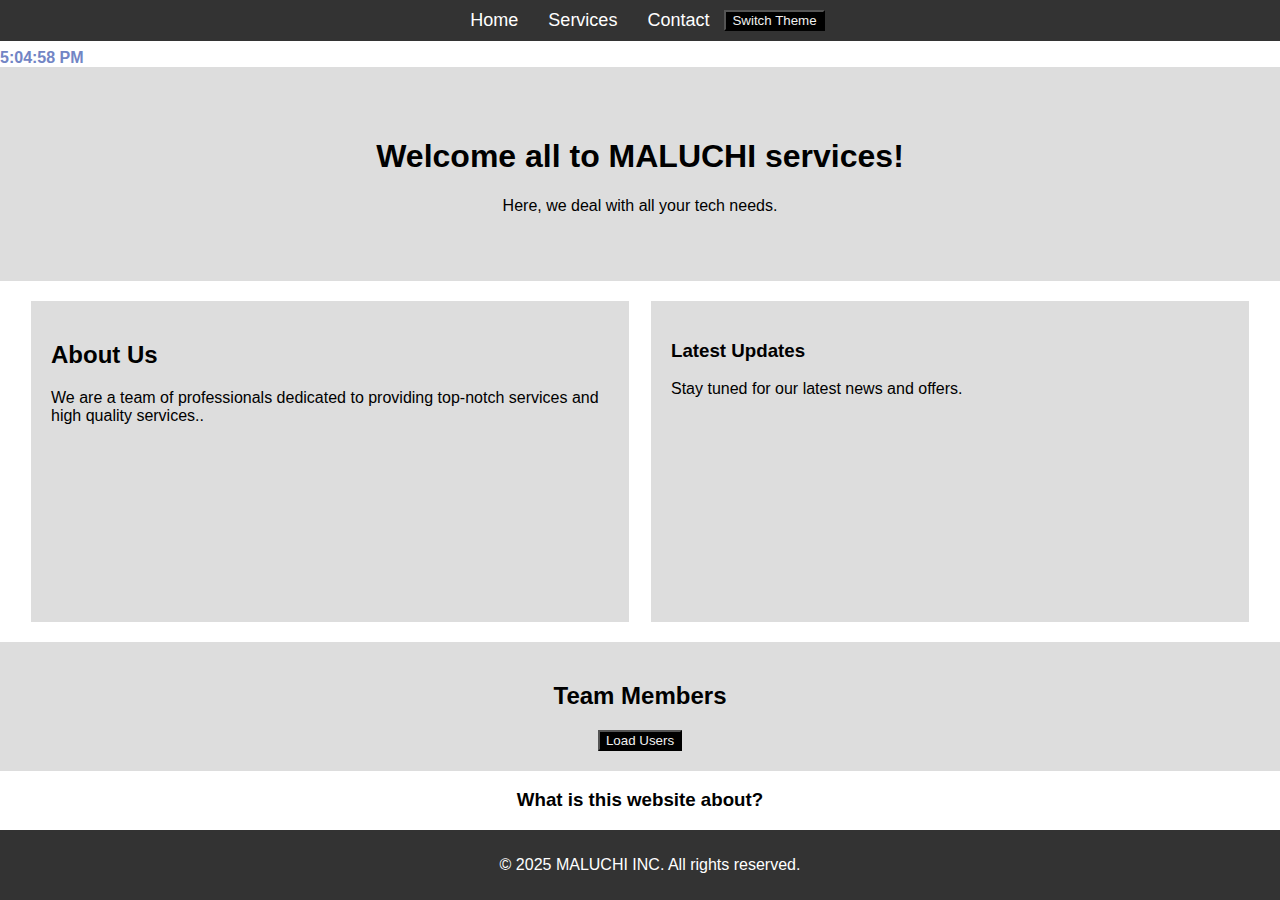
<file: index.html>
<!DOCTYPE html>
<html lang="en">
<head>
    <meta charset="UTF-8">
    <meta name="viewport" content="width=device-width, initial-scale=1.0">
    <title>Home</title>
    <link rel="stylesheet" href="style.css">
    <script src="script.js" defer></script>
</head>
<body>
    <!-- Navigation Bar -->
    <header>
        <nav>
            <ul>
                <li><a href="index.html">Home</a></li>
                <li><a href="services.html">Services</a></li>
                <li><a href="contact.html">Contact</a></li>
                <button id="themeToggle">Switch Theme</button>
            </ul>
        </nav>
        <div id="clock"></div> 
    </header>

    <!-- Hero Section -->
    <section class="hero">
        <h1>Welcome all to MALUCHI services!</h1>
        <p>Here, we deal with all your tech needs.</p>
    </section>

    <!-- Main Content with Flexbox -->
    <section class="flex-container">
        <div class="intro">
            <h2>About Us</h2>
            <p>We are a team of professionals dedicated to providing top-notch services and high quality services..</p>
        </div>
        <div class="sidebar">
            <h3>Latest Updates</h3>
            <p>Stay tuned for our latest news and offers.</p>
        </div>
    </section>

    <section class="team-section">
        <h2>Team Members</h2> 
        <ul id="userList"></ul> 
        <button id="loadUsersBtn">Load Users</button>
    </section>
    

    <div class="faq-item"> 
        <h3 class="question">What is this website about?</h3> 
        <p class="answer">This is a demo project for learning web 
      development.</p> 
      </div>

    <!-- Footer -->
    <footer>
        <p>&copy; 2025 MALUCHI INC. All rights reserved.</p>
    </footer>
   
</body>
</html>
</file>
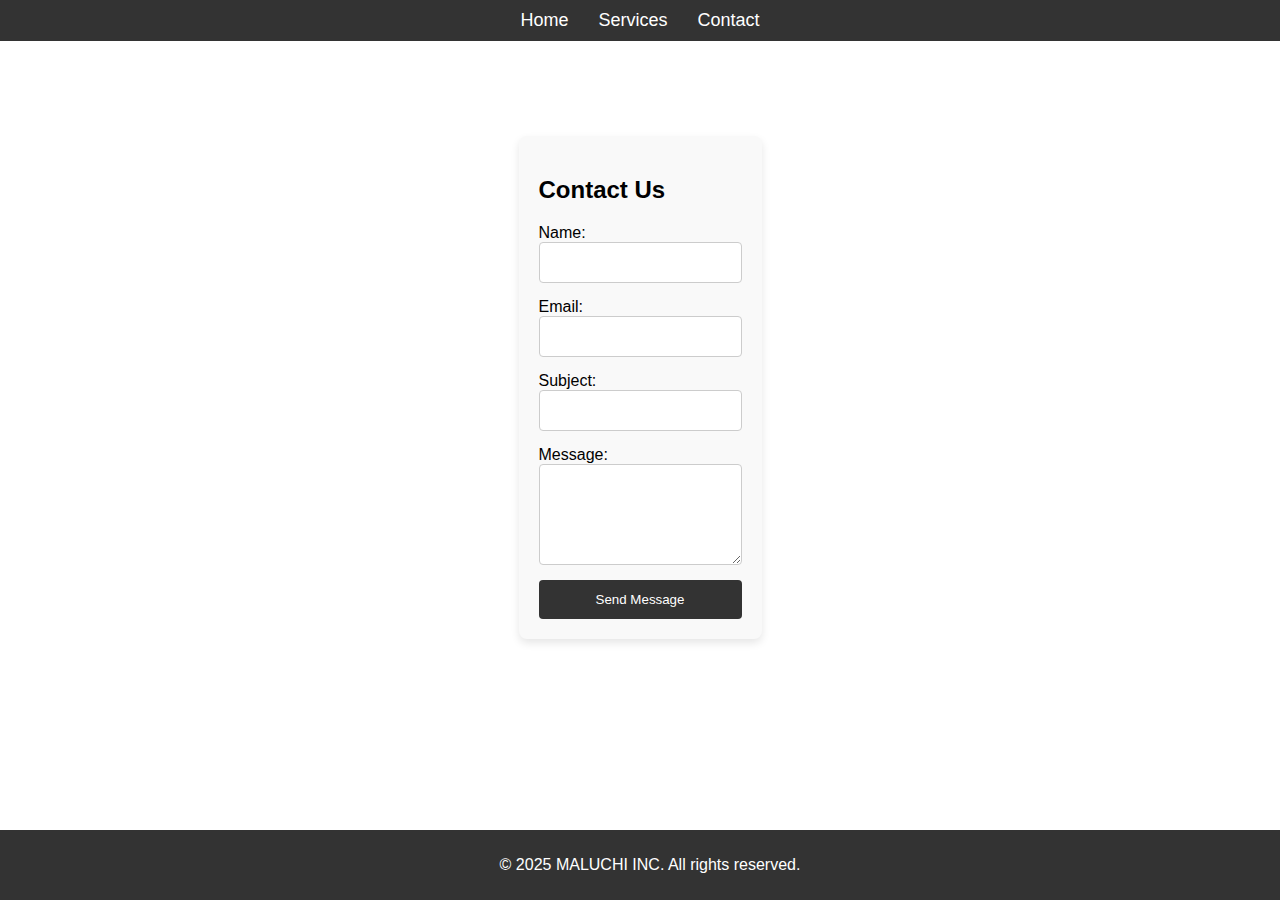
<file: contact.html>
<!DOCTYPE html>
<html lang="en">
<head>
    <meta charset="UTF-8">
    <meta name="viewport" content="width=device-width, initial-scale=1.0">
    <title>Contact</title>
    <link rel="stylesheet" href="style.css">
</head>
<body>
    <header>
        <nav>
            <ul>
                <li><a href="index.html">Home</a></li>
                <li><a href="services.html">Services</a></li>
                <li><a href="contact.html">Contact</a></li>
            </ul>
        </nav>
    </header>

    <section class="contact-form">
        <h2>Contact Us</h2>
        <form action="#" method="post">
            <label for="name">Name:</label>
            <input type="text" id="name" name="name" required>

            <label for="email">Email:</label>
            <input type="email" id="email" name="email" required>

            <label for="subject">Subject:</label>
            <input type="text" id="subject" name="subject" required>

            <label for="message">Message:</label>
            <textarea id="message" name="message" rows="5" required></textarea>

            <button type="submit">Send Message</button>
        </form>
    </section>

    <footer>
        <p>&copy; 2025 MALUCHI INC. All rights reserved.</p>
    </footer>
</body>
</html>
</file>
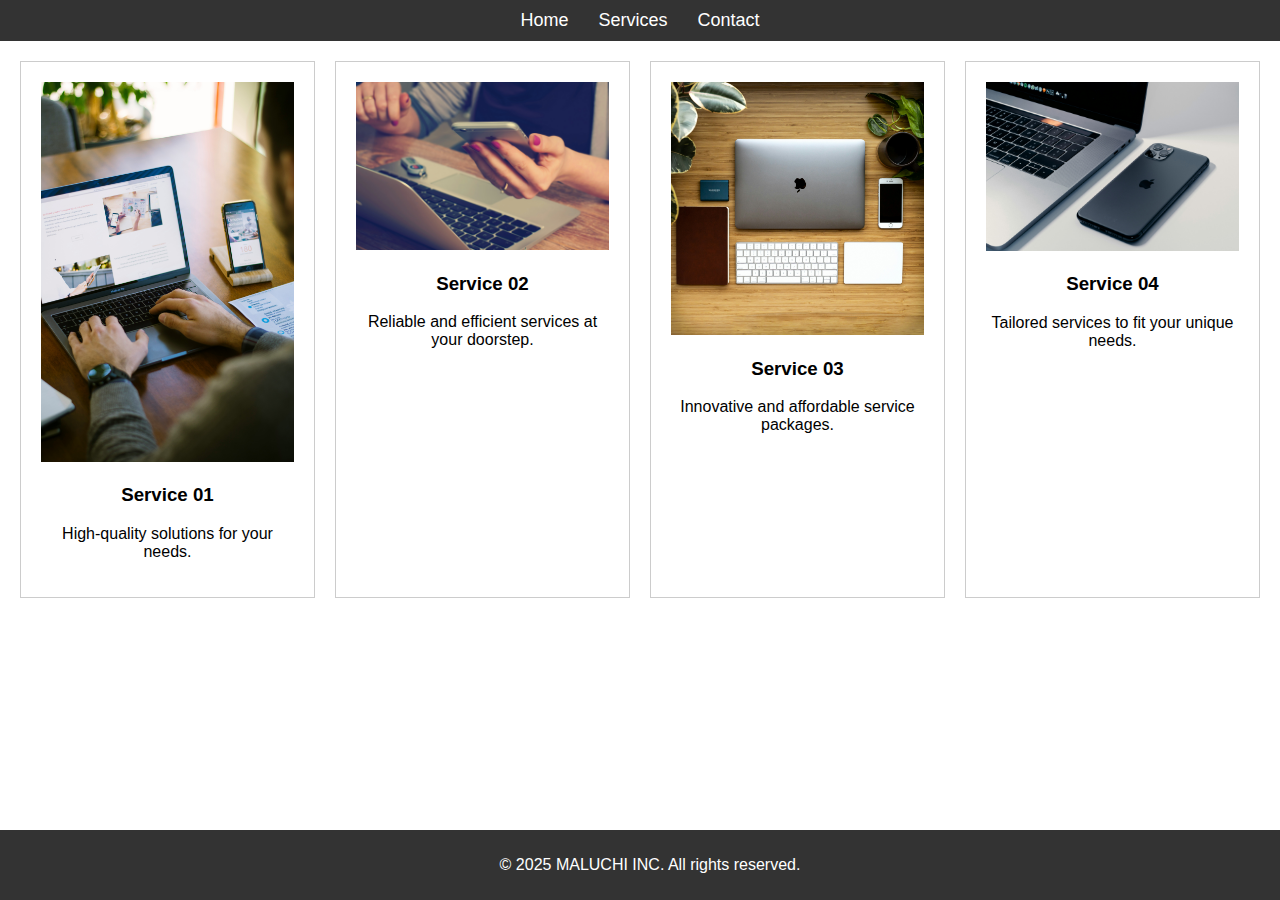
<file: services.html>
<!DOCTYPE html>
<html lang="en">
<head>
    <meta charset="UTF-8">
    <meta name="viewport" content="width=device-width, initial-scale=1.0">
    <title>Services</title>
    <link rel="stylesheet" href="style.css">
</head>
<body>
    <header>
        <nav>
            <ul>
                <li><a href="index.html">Home</a></li>
                <li><a href="services.html">Services</a></li>
                <li><a href="contact.html">Contact</a></li>
            </ul>
        </nav>
    </header>

    <section class="services-grid">
        <div class="service-card">
            <img src="images/agefis-13z851QZVtE-unsplash.jpg" alt="Service 1">
            <h3>Service 01</h3>
            <p>High-quality solutions for your needs.</p>
        </div>
        <div class="service-card">
            <img src="images/firmbee-com-SpVHcbuKi6E-unsplash.jpg" alt="Service 2">
            <h3>Service 02</h3>
            <p>Reliable and efficient services at your doorstep.</p>
        </div>
        <div class="service-card">
            <img src="images/matt-dodd-l18iQ57ZvyE-unsplash.jpg" alt="Service 3">
            <h3>Service 03</h3>
            <p>Innovative and affordable service packages.</p>
        </div>
        <div class="service-card">
            <img src="images/paolo-giubilato--aC2BL0GICs-unsplash.jpg" alt="Service 4">
            <h3>Service 04</h3>
            <p>Tailored services to fit your unique needs.</p>
        </div>
    </section>

    <footer>
        <p>&copy; 2025 MALUCHI INC. All rights reserved.</p>
    </footer>
</body>
</html>
</file>
<file: style.css>
/* General Styles */
html, body {
    height: 100%;
    margin: 0;
    display: flex;
    flex-direction: column;
    font-family: Arial, sans-serif;
    box-sizing: border-box;
}
#clock {
    text-align: left;
    font-size: 1rem;
    color: #7285c5;
    margin-top: 0.5rem;
    font-weight: bold;
}

/* Navigation */
nav ul {
    list-style: none;
    display: flex;
    justify-content: center;
    background-color: #333;
    padding: 10px;
    margin: 0;
}

nav ul li {
    margin: 0 15px;
}

nav ul li a {
    color: white;
    text-decoration: none;
    font-size: large;
}
header button {
    background-color: #000000; 
    color: #f0f0f0;  
}
.dark-theme { 
    background-color: #121212; 
    color: #ffffff; 
    
}

.dark-theme .hero,
.dark-theme .team-section,
.dark-theme .intro,
.dark-theme .sidebar {
    background-color: #121212;
    color: #f0f0f0;
}

.team-section {
    text-align: center;
    background-color: #ddd;
    padding: 20px;
   
}
.team-section button{
    background-color: #000000; 
    color: #f0f0f0;  
}


/* Hero Section */
.hero {
    text-align: center;
    padding: 50px;
    background-color: #ddd;
}

/* Flexbox Layout for Home Page */
.flex-container {
    display: flex;
    justify-content: space-around;
    padding: 20px;
    flex: 1;  /* Ensures content grows to push footer down */
}

.intro, .sidebar {
    width: 45%;
    padding: 20px;
    background-color: #ddd;
}

/* Services Grid */
.services-grid {
    display: grid;
    grid-template-columns: repeat(auto-fit, minmax(250px, 1fr));
    gap: 20px;
    padding: 20px;
}

.service-card {
    border: 1px solid #ccc;
    padding: 20px;
    text-align: center;
    transition: transform 0.3s;
}

.service-card:hover {
    transform: scale(1.05);
}

.service-card img {
    width: 100%;
    height: auto;
}
.faq-item{
    text-align: center;
}
/* Contact Form */
.contact-form {
    max-width: 500px; /* Set a max-width to control form size */
    margin: auto;
    padding: 20px;
    background-color: #f9f9f9; /* Light background for contrast */
    border-radius: 8px; /* Rounded corners for the form */
    box-shadow: 0 4px 8px rgba(0, 0, 0, 0.1); /* Add subtle shadow for depth */
}

.contact-form form {
    display: flex;
    flex-direction: column;
}

.contact-form input,
.contact-form textarea {
    margin-bottom: 15px; /* Increased margin between fields */
    padding: 12px;
    border: 1px solid #ccc;
    border-radius: 4px; /* Rounded corners for inputs */
}

.contact-form button {
    padding: 12px;
    background-color: #333;
    color: white;
    border: none;
    border-radius: 4px; /* Rounded corners for button */
    cursor: pointer;
    transition: background-color 0.3s;
}

.contact-form button:hover {
    background-color: #555;
}

/* Sticky Footer */
footer {
    text-align: center;
    padding: 10px;
    background-color: #333;
    color: white;
    width: 100%;
    margin-top: auto;
}

/* Responsive Styles */
@media (max-width: 1024px) {
    .flex-container {
        flex-direction: column;
        align-items: center;
    }

    .intro, .sidebar {
        width: 90%;
    }
}

@media (max-width: 768px) {
    nav ul {
        flex-direction: column;
        align-items: center;
    }
}

@media (max-width: 480px) {
    .hero {
        padding: 30px;
    }
}
#response {
    margin-top: 1rem;
    color: green;
    font-weight: bold;
}

.answer { 
    display: none; 
    } 
    .answer.visible { 
    display: block; 
    } 
   
    
    #backToTop:hover {
        background-color: #555;
    }
</file>
